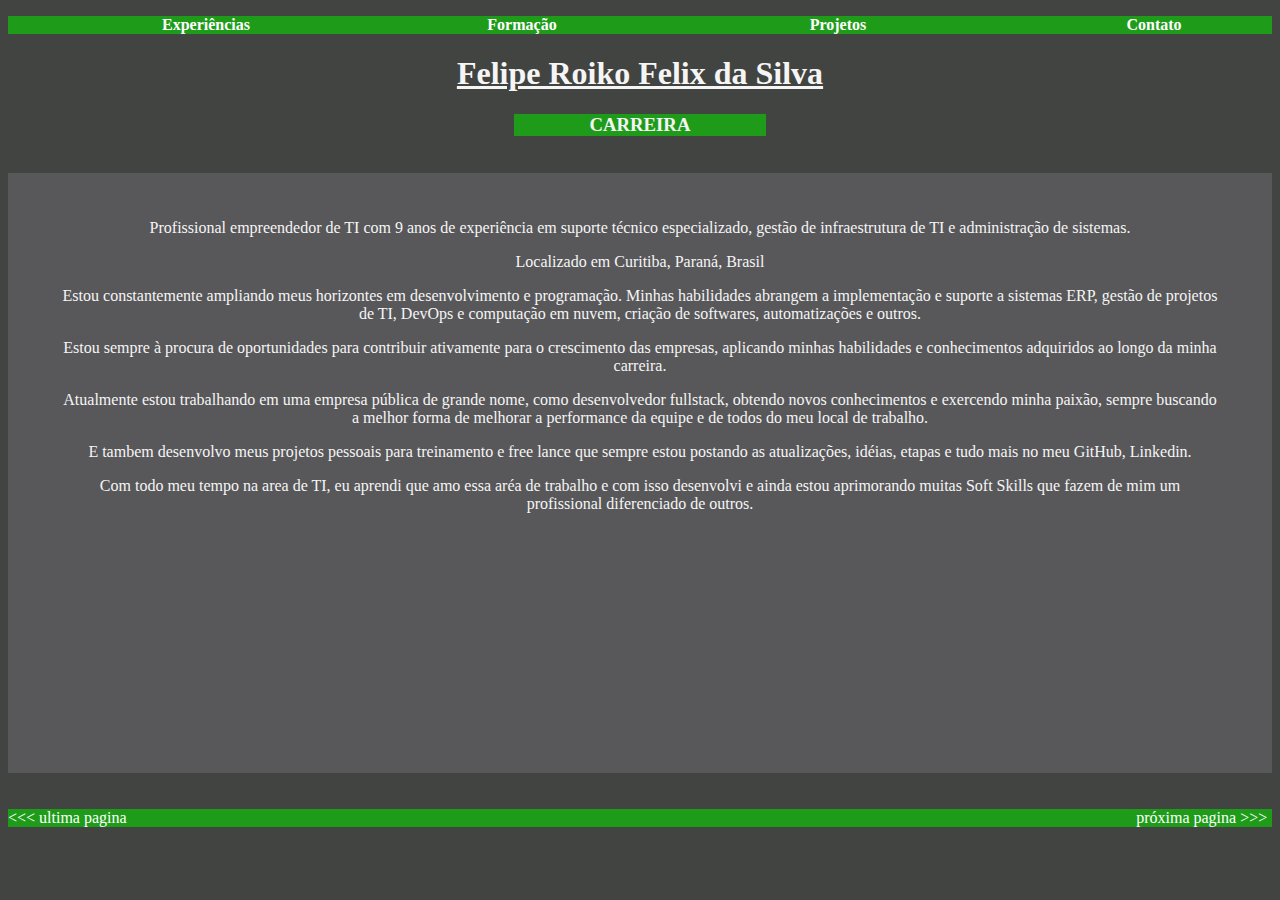
<file: index.html>
<!DOCTYPE html>
<html lang="en">
<head>
    <meta charset="UTF-8">
    <meta name="viewport" content="width=device-width, initial-scale=1.0">
    <title>Felipe Roiko Felix da Silva</title>
    <link rel="stylesheet" type="text/css" href="css/unico.css">
</head>
<nav>
    <ul>
        <li><a href="templates/experience.html">Experiências</a></li>
        <li><a href="templates/training.html">Formação</a></li>
        <li><a href="templates/projetos.html">Projetos</a></li>
        <li><a href="templates/contact.html">Contato</a></li>
        
    </ul>
</nav>
<body>
<h1 class="nome">Felipe Roiko Felix da Silva</h1>

<div>
    <h3 class="topic">CARREIRA</h3>
</div>
<br>
<div class="container">
    <div class="carrer">
        <p>
            Profissional empreendedor de TI com 9 anos de experiência em suporte técnico especializado, gestão
            de infraestrutura de TI e administração de sistemas.
        </p>
        <p>
            Localizado em Curitiba, Paraná, Brasil
        </p>
        <p>
            Estou constantemente ampliando meus horizontes em desenvolvimento e programação. Minhas habilidades
            abrangem a implementação e suporte a sistemas ERP, gestão de projetos de TI, DevOps e
            computação em nuvem, criação de softwares, automatizações e outros.
        </p>
        <p>
            Estou sempre à procura de oportunidades para contribuir ativamente para o crescimento das empresas,
            aplicando minhas habilidades e conhecimentos adquiridos ao longo da minha carreira.
        </p>
        <p>
            Atualmente estou trabalhando em uma empresa pública de grande nome, como desenvolvedor fullstack, obtendo novos conhecimentos e exercendo
            minha paixão, sempre buscando a melhor forma de melhorar a performance da equipe e de todos do meu local de trabalho.
        </p>
        <p>
            E tambem desenvolvo meus projetos pessoais para treinamento e free lance que sempre estou postando as atualizações, idéias, etapas 
            e tudo mais no meu GitHub, Linkedin.
        </p>
        <p>
            Com todo meu tempo na area de TI, eu aprendi que amo essa aréa de trabalho e com isso desenvolvi e ainda estou aprimorando 
            muitas Soft Skills que fazem de mim um profissional diferenciado de outros.
        </p>
    </div>
</div>
<br></br>
<div class="final" >
    <a class="ant" href="templates/contact.html"><<< ultima pagina</a>
    <a class="prox" href="templates/experience.html">próxima pagina >>></a>
</div>
</body>
</html>
</file>
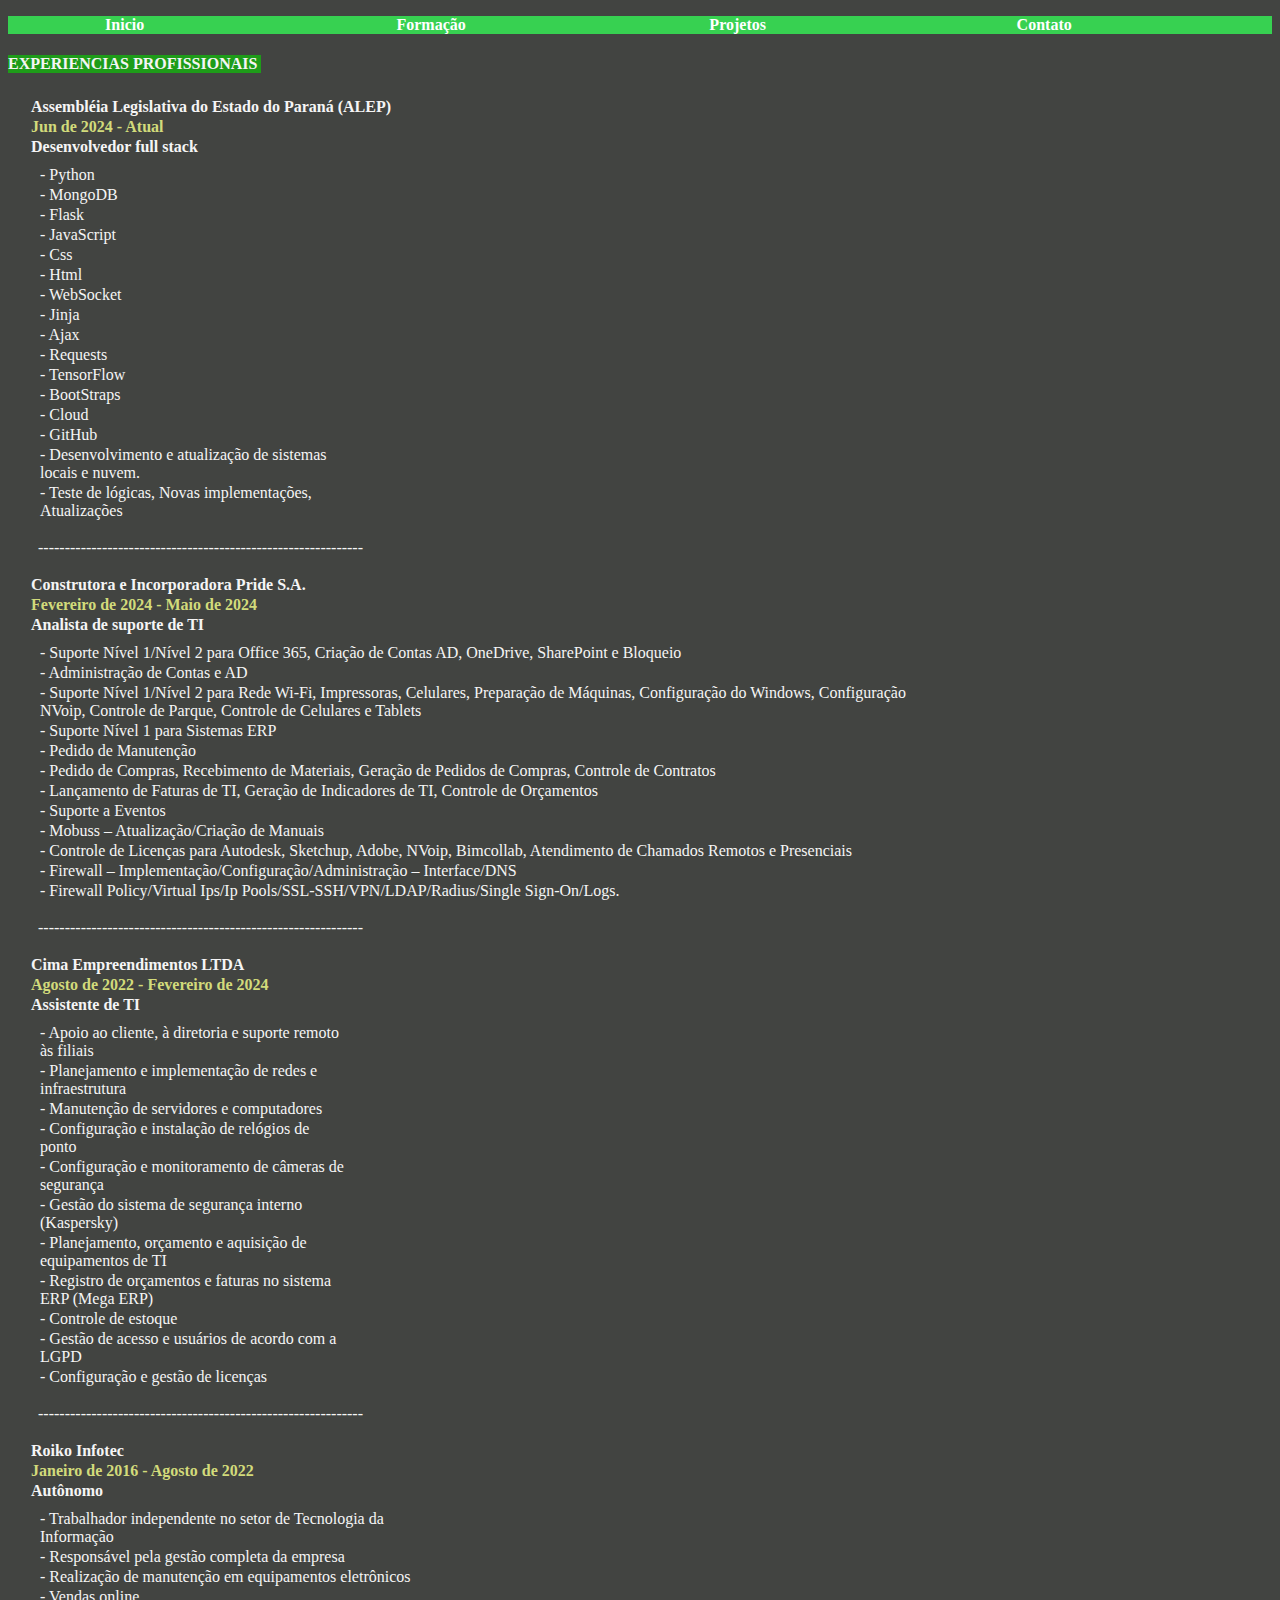
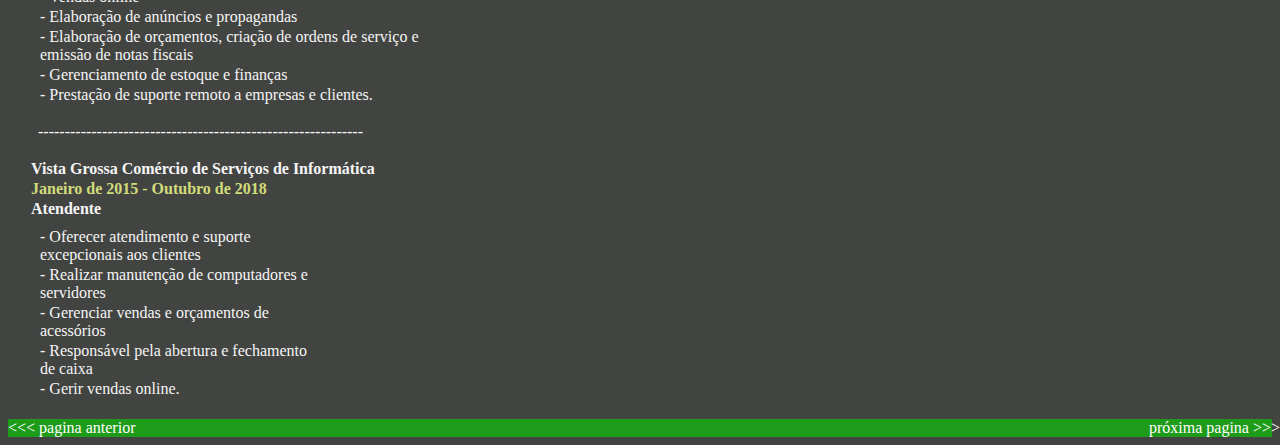
<file: templates/experience.html>
<!DOCTYPE html>
<html lang="en">
<head>
    <meta charset="UTF-8">
    <meta name="viewport" content="width=device-width, initial-scale=1.0">
    <title>Experiências Profissionais</title>
    <link rel="stylesheet" type="text/css" href="../css/experience.css">
</head>
<!-- definição de topo com acessos -->
<nav>
    <ul>
        <li><a href="../index.html">Inicio</a></li>
        <li><a href="training.html">Formação</a></li>
        <li><a href="projetos.html">Projetos</a></li>
        <li><a href="contact.html">Contato</a></li>
        
    </ul>
</nav>

<body>
<!-- definição de tabelas para experiências -->
<div>
    <h4 class="topic-exp">EXPERIENCIAS PROFISSIONAIS</h4>
</div>
<div  class="exp">
    <table>
        <table>
            <tr>
                <th>Assembléia Legislativa do Estado do Paraná (ALEP)</th>
                <th class="data">Jun de 2024 - Atual</th>
                <th>Desenvolvedor full stack</th>
            </tr>
            <tr>
                <td></td>
                <td></td>
                <td></td>
                <td>- Python</td>
                <td>- MongoDB</td>
                <td>- Flask</td>
                <td>- JavaScript</td>
                <td>- Css</td>
                <td>- Html</td>
                <td>- WebSocket</td>
                <td>- Jinja</td>
                <td>- Ajax</td>
                <td>- Requests</td>
                <td>- TensorFlow</td>
                <td>- BootStraps</td>
                <td>- Cloud</td>
                <td>- GitHub</td>
                <td>- Desenvolvimento e atualização de sistemas locais e nuvem.</td>
                <td>- Teste de lógicas, Novas implementações, Atualizações</td>
            </tr>
        </table>
        <p class="divisoria">-------------------------------------------------------------</p>
        <table>
            <tr>
                <th>Construtora e Incorporadora Pride S.A.</th>
                <th class="data">Fevereiro de 2024 - Maio de 2024 </th>
                <th>Analista de suporte de TI</th>
            </tr>
            <tr>
                <td></td>
                <td></td>
                <td></td>
                <td>- Suporte Nível 1/Nível 2 para Office 365, Criação de Contas AD, OneDrive, SharePoint e Bloqueio</td>
                <td>- Administração de Contas e AD</td>
                <td>- Suporte Nível 1/Nível 2 para Rede Wi-Fi, Impressoras, Celulares, Preparação de Máquinas,
                    Configuração do Windows, Configuração NVoip, Controle de Parque, Controle de Celulares e
                    Tablets</td>
                <td>- Suporte Nível 1 para Sistemas ERP</td>
                <td>- Pedido de Manutenção</td>
                <td>- Pedido de Compras, Recebimento de Materiais, Geração de Pedidos de Compras, Controle de
                    Contratos</td>
                <td>- Lançamento de Faturas de TI, Geração de Indicadores de TI, Controle de Orçamentos</td>
                <td>- Suporte a Eventos</td>
                <td>- Mobuss – Atualização/Criação de Manuais</td>
                <td>- Controle de Licenças para Autodesk, Sketchup, Adobe, NVoip, Bimcollab, Atendimento de
                    Chamados Remotos e Presenciais</td>
                <td>- Firewall – Implementação/Configuração/Administração – Interface/DNS</td>
                <td>- Firewall Policy/Virtual Ips/Ip Pools/SSL-SSH/VPN/LDAP/Radius/Single Sign-On/Logs.</td>
            </tr>
        </table>
        <p class="divisoria">-------------------------------------------------------------</p>        
        <table>
            <tr>
                <th>Cima Empreendimentos LTDA</th>
                <th class="data">Agosto de 2022 - Fevereiro de 2024</th>
                <th>Assistente de TI</th>
            </tr>
            <tr>
                <td></td>
                <td></td>
                <td></td>
                <td>- Apoio ao cliente, à diretoria e suporte remoto às filiais</td>
                <td>- Planejamento e implementação de redes e infraestrutura</td>
                <td>- Manutenção de servidores e computadores</td>
                <td>- Configuração e instalação de relógios de ponto</td>
                <td>- Configuração e monitoramento de câmeras de segurança</td>
                <td>- Gestão do sistema de segurança interno (Kaspersky)</td>
                <td>- Planejamento, orçamento e aquisição de equipamentos de TI</td>
                <td>- Registro de orçamentos e faturas no sistema ERP (Mega ERP)</td>
                <td>- Controle de estoque</td>
                <td>- Gestão de acesso e usuários de acordo com a LGPD</td>
                <td>- Configuração e gestão de licenças</td>
            </tr>
        </table>
        <p class="divisoria">-------------------------------------------------------------</p>
        <table>
            <tr>
                <th>Roiko Infotec</th>
                <th class="data">Janeiro de 2016 - Agosto de 2022</th>
                <th>Autônomo</th>
            </tr>
            <tr>
                <td></td>
                <td></td>
                <td></td>
                <td>- Trabalhador independente no setor de Tecnologia da Informação</td>
                <td>- Responsável pela gestão completa da empresa</td>
                <td>- Realização de manutenção em equipamentos eletrônicos</td>
                <td>- Vendas online</td>
                <td>- Elaboração de anúncios e propagandas</td>
                <td>- Elaboração de orçamentos, criação de ordens de serviço e emissão de notas fiscais</td>
                <td>- Gerenciamento de estoque e finanças</td>
                <td>- Prestação de suporte remoto a empresas e clientes.</td>
            </tr>
        </table>
        <p class="divisoria">-------------------------------------------------------------</p>
        <table class="last-table">
            <tr>
                <th>Vista Grossa Comércio de Serviços de Informática</th>
                <th class="data">Janeiro de 2015 - Outubro de 2018</th>
                <th>Atendente</th>
            </tr>
            <tr>
                <td></td>
                <td></td>
                <td></td>
                <td>- Oferecer atendimento e suporte excepcionais aos clientes</td>
                <td>- Realizar manutenção de computadores e servidores</td>
                <td>- Gerenciar vendas e orçamentos de acessórios</td>
                <td>- Responsável pela abertura e fechamento de caixa</td>
                <td>- Gerir vendas online.</td>
            </tr>
        </table>
        <br>
    </table>
</div>
<div class="final" >
    <a class="ant" href="../index.html"><<< pagina anterior</a>
    <a class="prox" href="training.html">próxima pagina >>></a>
</div>
</body>
</html>
</file>
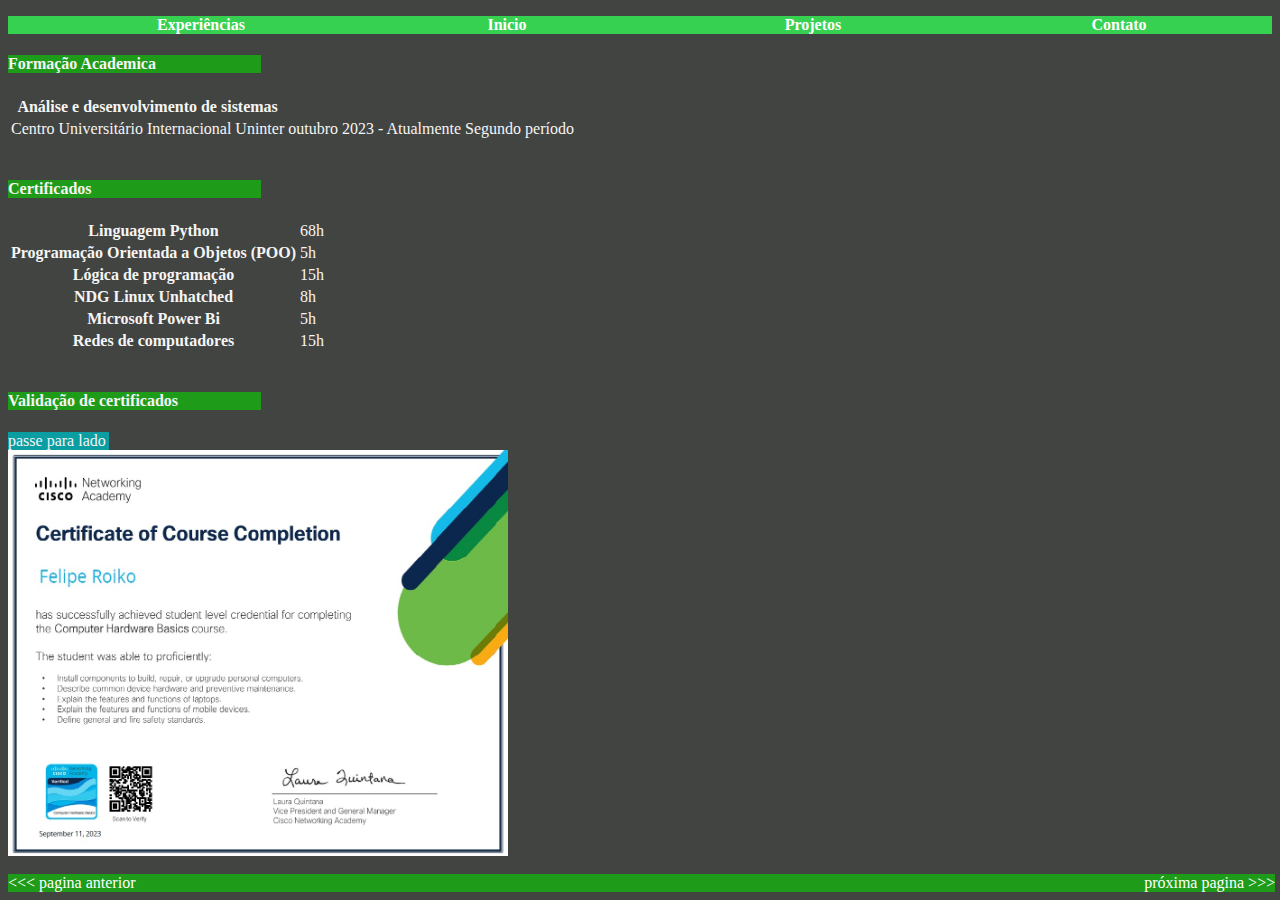
<file: templates/training.html>
<!DOCTYPE html>
<html lang="en">
<head>
    <meta charset="UTF-8">
    <meta name="viewport" content="width=device-width, initial-scale=1.0">
    <title>Formações</title>
    <link rel="stylesheet" type="text/css" href="../css/training.css">
</head>
<nav class="traini">
    <ul>
        <li><a href="experience.html">Experiências</a></li>
        <li><a href="../index.html">Inicio</a></li>
        <li><a href="projetos.html">Projetos</a></li>
        <li><a href="contact.html">Contato</a></li>
        
    </ul>
</nav>

<body>
 
<div>
    <h4 class="topic-certif">Formação Academica</h4>
</div>
<div>
    <table class="tabF">
        <tr>
           <th class="Cnome">Análise e desenvolvimento de sistemas</th> 
        </tr>
        <tr>
            <td class="Fnome">Centro Universitário Internacional Uninter</td>
            <td class="dataF">outubro 2023 - Atualmente</td>
            <td class="dataP">Segundo período</td>
        </tr>
    </table>
</div>
<br>
<div class="formacao">
    <h4 class="topic-certif">Certificados</h4>
    <table >
        <tr class="cursos">
            <th>Linguagem Python</th>
            <td>68h</td>
        </tr>
        <tr class="cursos">
            <th>Programação Orientada a Objetos (POO)</th>
            <td>5h</td>
        </tr>
        <tr class="cursos">
            <th>Lógica de programação</th>
            <td>15h</td>
        </tr>
        <tr class="cursos">
            <th>NDG Linux Unhatched</th>
            <td>8h</td>
        </tr>
        <tr class="cursos">
            <th>Microsoft Power Bi</th>
            <td>5h</td>
        </tr>
        <tr class="cursos">
            <th>Redes de computadores</th>
            <td>15h</td>
        </tr>
    </table>
</div>
<br>
<div>
    <h4 class="topic-certif">Validação de certificados</h4>
</div>
<div class="certif">passe para lado</div>
<div class="carrosel">
    <img src="../img/hard.jpg" alt="hardware">
    <img src="../img/logica.jpg" alt="logica de prog.">
    <img src="../img/ndg.jpg" alt="Linux">
    <img src="../img/python.jpg" alt="Python">
    <img src="../img/redes.jpg" alt="Redes de comp.">
</div>
<br>
<div class="final-train" >
    <a class="ant" href="experience.html"><<< pagina anterior</a>
    <a class="prox" href="projetos.html">próxima pagina >>></a>
</div>
</body>
</html>
</file>
<file: css/unico.css>
body{
    background-color: #424441;
    color: rgb(245, 245, 245);
}

.maincont{
    background-color: bisque;
}


.carrer{
    text-align: center;
    margin-right: 2%;
    margin-left: 2%;
}

.final{
    /* position: absolute; */
    bottom: 2%;
    width: 100%; /* Ajusta a largura da linha */
    background-color: rgb(30, 156, 25);
}

.topic{
    background-color:rgb(30, 156, 25);
    width: 20%;
    text-align: center;
    margin-left: 40%;
}

nav {
    background-color:rgb(30, 156, 25);
}

nav ul {
    /*display: table; - removido*/
    display:flex; /*flex aqui - novo*/
    justify-content:space-around; /*e distribuição de espaço aqui - novo*/
    width: 100%;
}

nav ul li {
    list-style-type: none;
    /*display: table-cell; - removido
    width: 25%; - removido*/
    text-align: center;
    font-weight: bold;
    width: 100%;
}

nav ul li:hover {
    background-color: rgb(126, 248, 126);
}

nav ul li a {
    display: block;
    text-decoration: none;
    width: 100%;
    height: 100%;
    color: white;
}

nav ul li a:hover {
    color: white;
}

.container{
    height: 60vh;
    background-color: #58585a;
    padding: 30px;
}


.ant{
    text-decoration: none;
    color: white;
    left: 1%;
}

.ant:hover{
    color:  black;
    background-color: rgb(57, 199, 35);
}
.prox{
    text-decoration: none;
    color: white;
    position: absolute;
    right: 1%;
}
.prox:hover{
    color:  black;
    background-color: rgb(57, 199, 35);
}

.nome{
    text-align: center;
    text-decoration: underline;
}







@media screen and (max-width: 992px) {
    * {
        box-sizing: border-box;
    }
    
    body {
        background-color: #424441;
        color: rgb(245, 245, 245);
        overflow-x: hidden;
    }
    
    .container {
        height: 5vh;
        background-color: #58585a;
        padding: 5px;
        position: relative;
        min-height: 90vh;
    }
    
    .carrer {
        padding: 15px;
    }

    .carrer p {
        font-size: 16px;
        line-height: 1.6;
    }

    .final {
        position: fixed;
        width: 90%; /* Ajusta a largura da linha */
        background-color: rgb(30, 156, 25);
    }

    .prox {
        position: absolute;
        right: 0;
    }
    .ant {
        text-decoration: none;
        color: white;
        margin-left: 1%;
    }

    .topic {
        background-color: rgb(30, 156, 25);
        width: 40%;
        margin-left: 1%;
    }

    nav {
        background-color: #37d151;
    }
    
    nav ul {
        display: flex;
        justify-content: center;
        width: 90%;
    }
    
    nav ul li {
        list-style-type: none;
        text-align: center;
        font-weight: bold;
        width: 70%;
    }


    
    table {
        width: 100%; /* Garante que a tabela ocupe 100% da largura do contêiner */
        max-width: 100%; /* Garante que a tabela não ultrapasse a largura do contêiner */
    }


}




@media screen and (max-width: 667px) {
    .container{
        height: 100vh;
        background-color: #58585a;
        padding: 11px;
        position: relative;
        min-height: 100vh;
    }
    
    .carrer {
        padding: 2px;
    }

    .carrer p {
        font-size: 14px;
        line-height: 1.5;
        position: relative;
    }

    .final{
        position:fixed;
        width: 96%; 
        background-color: rgb(30, 156, 25);
        
        
    }
    .prox{
        margin-left: 28%;
    }
    .ant{
        text-decoration: none;
        color: white;
        margin-left: 1%;
    }

    .topic{
        background-color:rgb(30, 156, 25);
        width: 40%;
        margin-left: 1%;
    }

    nav {
        background-color: #37d151;
    }
    
    nav ul {
        /*display: table; - removido*/
        display:flex; /*flex aqui - novo*/
        justify-content:center; /*e distribuição de espaço aqui - novo*/
        width: 90%;
    }
    
    nav ul li {
        list-style-type: none;
        /*display: table-cell; - removido
        width: 25%; - removido */
        text-align: center;
        font-weight: bold;
        width: 70%;
    }
    .nome{
        text-align: center;
        text-decoration: underline;
        font-size: 25px;
    }
    .topic-exp{
        background-color: rgb(30, 156, 25);
        width: 75%;
        margin-left: 1%;
    }

}
</file>
<file: css/experience.css>
body{
    background-color: #424441;
    color: rgb(245, 245, 245);
}
nav {
    background-color: #37d151;
}

nav ul {
    /*display: table; - removido*/
    display:flex; /*flex aqui - novo*/
    justify-content:space-around; /*e distribuição de espaço aqui - novo*/
    width: 97%;
}

nav ul li {
    list-style-type: none;
    text-align: center;
    font-weight: bold;
    width: 97%;
}

nav ul li:hover {
    background-color: rgb(126, 248, 126);
}

nav ul li a {
    display: block;
    text-decoration: none;
    width: 50%;
    height: 50%;
    color: white;
}

nav ul li a:hover {
    color: white;
}

.topic-exp{
    background-color:rgb(30, 156, 25);
    width: 20%;
}

.exp table td{
    display: flex; 
    flex-direction: column;
    width: 70%;
    margin-left: 20px;
    padding-left: 10px;
}

.exp table th{
    display: flex;
    margin-left: 20px;
}

.divisoria{
    padding-left: 30px;
}

.data{
    color: #d2db7b;
}
.final{
    /* position: absolute; */
    bottom: 2%;
    width: 100%; /* Ajusta a largura da linha */
    background-color: rgb(30, 156, 25);
}
.ant{
    text-decoration: none;
    color: white;
}
.ant:hover{
    color:  black;
    background-color: rgb(57, 199, 35);
}
.prox{
    text-decoration: none;
    color: white;
    /* margin-left: 80%; */
    position: absolute;
    right: 0;
}
.prox:hover{
    color:  black;
    background-color: rgb(57, 199, 35);
}

@media screen and (max-width: 992px) {

.last-table{
    margin-bottom: 20px;
}

.topic-exp{
    background-color: rgb(30, 156, 25);
    width: 65%;
    margin-left: 1%;
}

.divisoria{
    text-align: center;
    color: #37d151;
}
.divisoria{
    padding-left: 20px;
}
.exp {
    overflow-x: auto; /* Adiciona um scroll horizontal se necessário */
    -webkit-overflow-scrolling: touch; /* Melhora a rolagem em dispositivos móveis */
    width: 97%;
    text-align: justify;
}

.final {
    position: fixed;
    width: 90%; /* Ajusta a largura da linha */
    background-color: rgb(30, 156, 25);
}

.prox {
    position: absolute;
    right: 0;
}
.ant {
    text-decoration: none;
    color: white;
    margin-left: 1%;
}

nav {
    background-color: #37d151;
}

nav ul {
    display: flex;
    justify-content: center;
    width: 90%;
}

nav ul li {
    list-style-type: none;
    text-align: center;
    font-weight: bold;
    width: 70%;
}

}

@media screen and (max-width: 667px) {

.topic-exp{
    background-color: rgb(30, 156, 25);
    width: 73%;
    margin-left: 1%;
}

.final {
    position: fixed;
    width: 95%; /* Ajusta a largura da linha */
    background-color: rgb(30, 156, 25);
}

.divisoria{
    padding-left: 15px;
}

.exp table td{
    display: flex; 
    flex-direction: column;
    width: 70%;
    margin-left: 12px;
    padding-left: 10px;
    text-align: justify;
}

.exp table th{
    display: flex;
    margin-left: 10px;
}

}
</file>
<file: css/training.css>
body{
    background-color: #424441;
    color: rgb(245, 245, 245);
}
.traini{
    text-align: center;
    font-weight: bold;
    
}

nav {
    background-color: #37d151;
}
nav ul {
    display:flex; 
}
nav ul li {
    list-style-type: none;
    width: 100%;
}
nav ul li:hover {
    background-color: rgb(126, 248, 126);
}

nav ul li a {
    text-decoration: none;
    color: white;
}

nav ul li a:hover {
    color: white;
}

.topic-certif{
    background-color:rgb(30, 156, 25);
    width: 20%;
}

.certif{
    background-color: rgb(10, 158, 163); 
    width: 8%;
}

.carrosel {   
    display: flex;
    overflow-x: scroll;
    scroll-snap-type: x mandatory;
    width: 260px; /* Ajuste a largura do contêiner conforme necessário */
}
.carrosel {
    display: flex;
    overflow-x: scroll; /* Permite a rolagem horizontal */
    scroll-snap-type: x mandatory;
    width: 500px; /* Ajuste a largura do contêiner conforme necessário */
}
.carrosel img {
    scroll-snap-align: center;
    flex-shrink: 0; /* Impede que as imagens encolham */
    width: 100%; /* Ajusta a largura das imagens para caber no contêiner */
    height: auto;
}
.carrosel::-webkit-scrollbar {
    display: none;
}
.carrosel {
    -ms-overflow-style: none;
    scrollbar-width: none;
}

.final-train{
    /* position: fixed; */
    width: 99%; /* Ajusta a largura da linha */
    background-color: rgb(30, 156, 25);
    position: absolute;
}

.ant{
    text-decoration: none;
    color: white;
}

.ant:hover{
    color:  black;
    background-color: rgb(57, 199, 35);
}
.prox{
    text-decoration: none;
    color: white;
    /* margin-left: 80%; */
    position: absolute;
    right: 0;
}
.prox:hover{
    color:  black;
    background-color: rgb(57, 199, 35);
}

@media screen and (max-width: 992px) {
* {
    box-sizing: border-box;
}
.topic-certif{
    background-color:rgb(30, 156, 25);
    width: 50%;
}

.carrosel {
    
    display: flex;
    /* overflow-x: scroll; Permite a rolagem horizontal */
    scroll-snap-type: x mandatory;
    width: 280px; /* Ajuste a largura do contêiner conforme necessário */
}

.traini{
    width: 98%;

}
.certif{
    background-color: rgb(10, 158, 163); 
    width: 28%;
}

.Cnome {
    display:initial;
    text-decoration: solid;
}
.dataF { 
    display:initial;
}
.dataP {
    display: flex;
}
.Fnome {
    display:flex;
}
.tabF {
    width: 90%;
}

.cursos {
    display: initial;
    text-align: justify;

    width: 20%;
}
.tabF tr th {
    width: 50%;
    padding-left: 0px;
}

.prox {
    position: absolute;
    right: 0;
}
.ant {
    text-decoration: none;
    color: white;
    margin-left: 1%;
}

.final-train{
    /* position: fixed; */
    width: 99%; /* Ajusta a largura da linha */
    background-color: rgb(30, 156, 25);
    position: absolute;
}

}

@media screen and (max-width: 667px) {
    .final-train{
        /* position: fixed; */
        width: 96%; /* Ajusta a largura da linha */
        background-color: rgb(30, 156, 25);
        position: absolute;
    }
    
}
</file>
